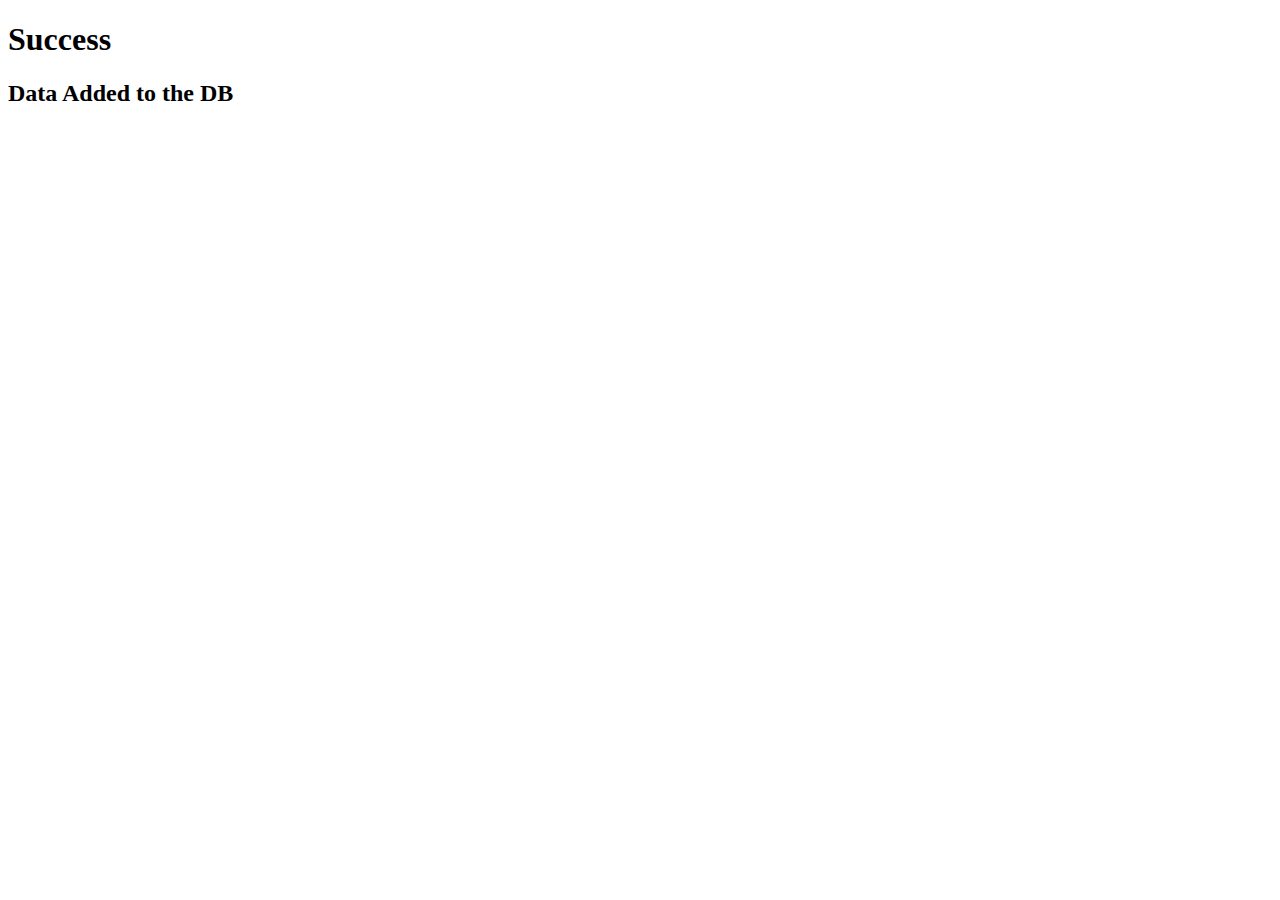
<file: templates/success.html>
<!DOCTYPE html>
<html lang="en">
<head>
    <meta charset="UTF-8">
    <meta name="viewport" content="width=device-width, initial-scale=1.0">
    <title>Document</title>
</head>
<body>
    <h1>Success</h1>
    <h2>Data Added to the DB</h2>
</body>
</html>
</file>
